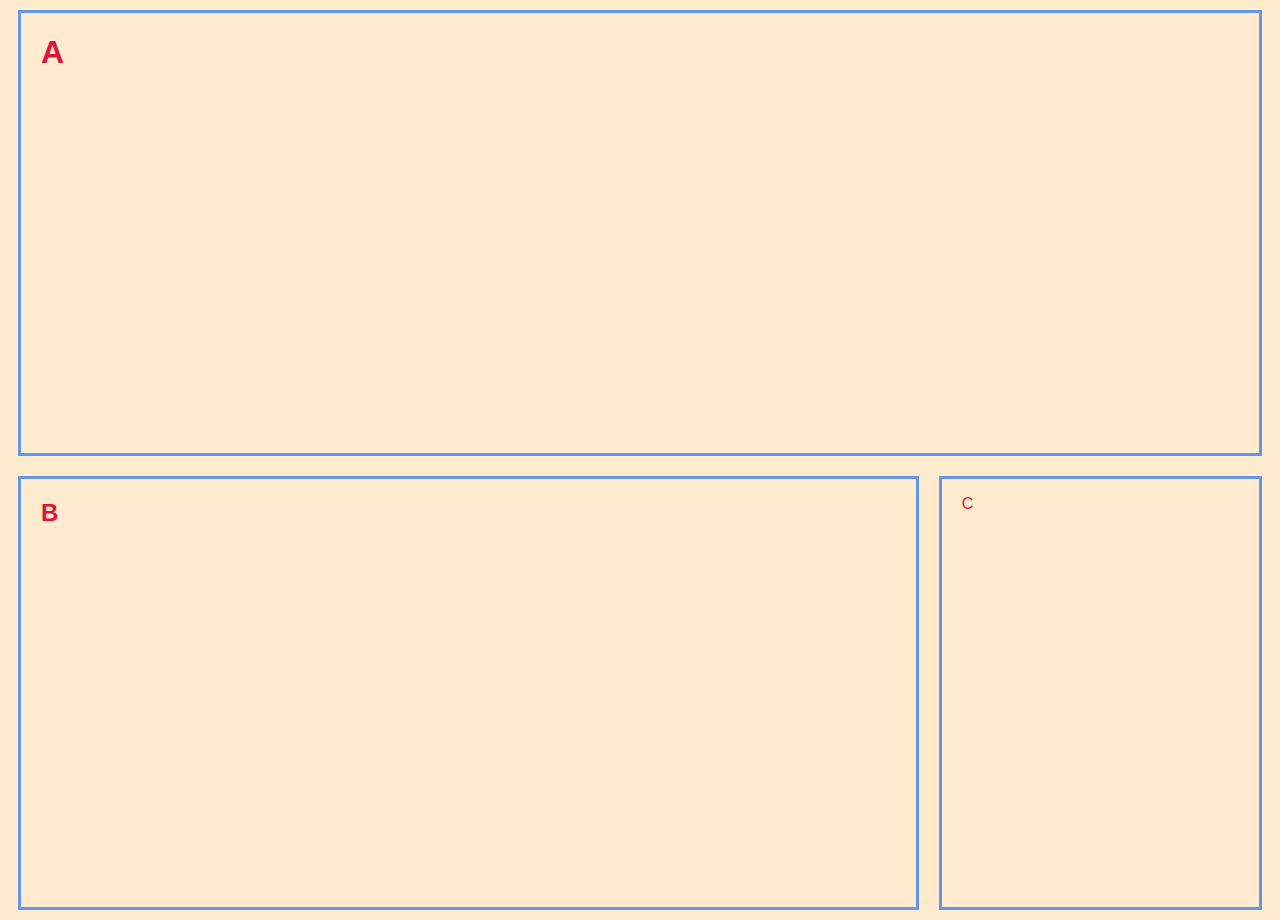
<file: medial-queries1/index.html>
<!DOCTYPE html>
<html lang="en" dir="ltr">
  <head>
    <meta charset="utf-8">
    <title>Media Queries 1</title>
    <link rel="stylesheet" href="main.css">
  </head>
  <body>
    <div class="container">
      <div class="a"><h1>A</h1></div>
      <div class="b"><h2>B</h2></div>
      <div class="c"><p>C</p></div>
    </div>
  </body>
</html>
</file>
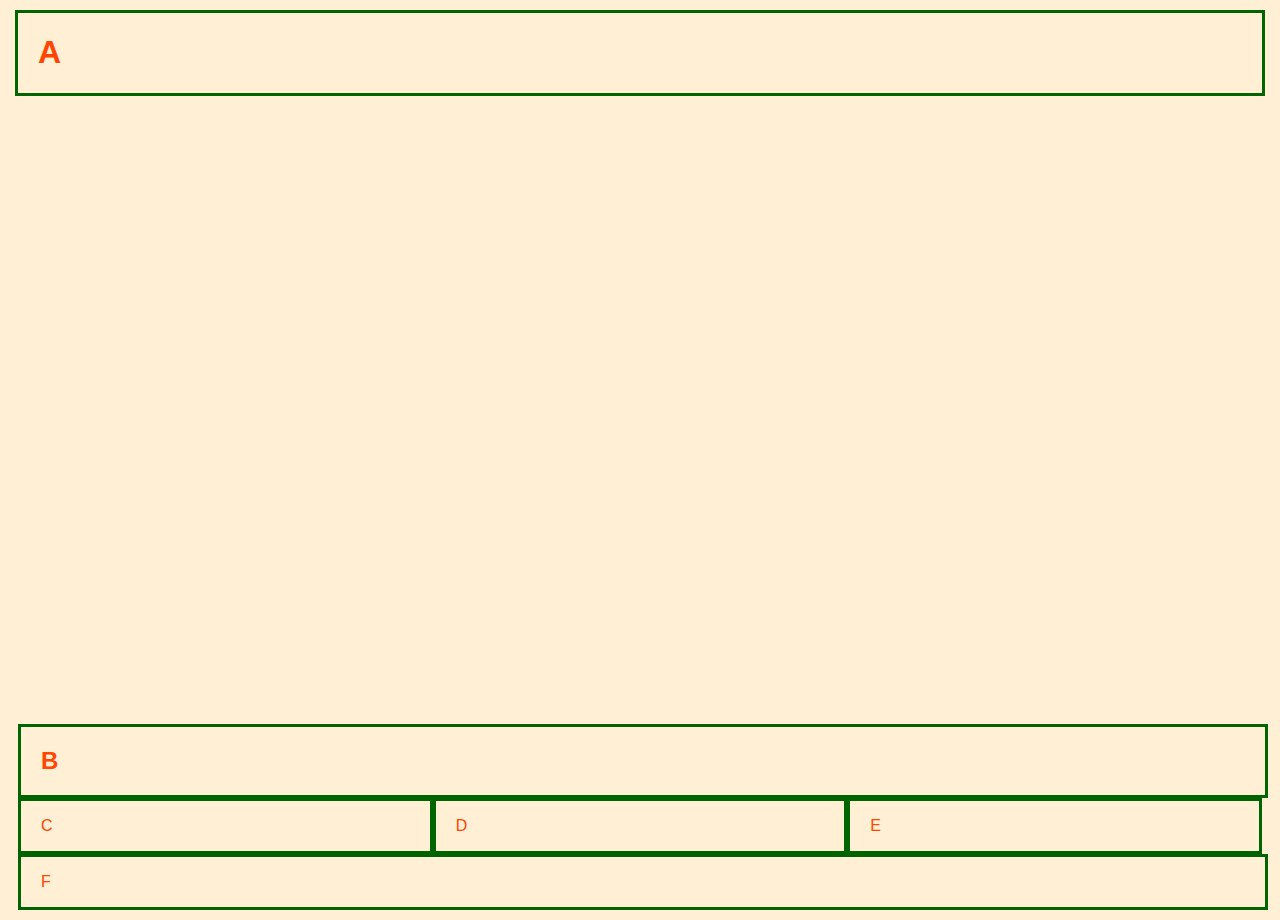
<file: medial-queries2/index.html>
<!DOCTYPE html>
<html lang="en" dir="ltr">
  <head>
    <meta charset="utf-8">
    <title>Media Queries 2</title>
    <link rel="stylesheet" href="main.css">
  </head>
  <body>
    <div class="container">
      <div class="a"><h1>A</h1></div>
        <div class="bf">
          <div class="b"><h2>B</h2></div>
            <div class="ce">
              <div class="c"><p>C</p></div>
              <div class="d"><p>D</p></div>
              <div class="e"><p>E</p></div>
            </div>
            <div class="f"><p>F</p></div>
        </div>
      </div>
    </div>
  </body>
</html>
</file>
<file: medial-queries1/main.css>
body {
  background: blanchedalmond;
}

h1,h2,p {
  color: crimson;
  font-family:'Lucida Sans', 'Lucida Sans Regular', 'Lucida Grande', 'Lucida Sans Unicode', Geneva, Verdana, sans-serif;
  padding-left: 20px;
}

.container {
  display: flex;
  flex-flow: column wrap;
  justify-content: space-between;
  min-height: 100vh;
  gap: 20px;
  margin: 10px;
}

.container > * {
  border: solid 3px cornflowerblue;
}

.a {
  flex-grow: 2;
  width: 100%;
}

.b {
  flex-grow: 6;
  width: auto;
}

.c {
  flex-grow: 2;
  width: auto;
}

@media (min-width: 600px) {
  .container {
    display: flex;
    flex-flow: row wrap;
  }
}
</file>
<file: medial-queries2/main.css>
body {
  background: papayawhip;
}

h1,h2,p {
  color: orangered;
  font-family:'Lucida Sans', 'Lucida Sans Regular', 'Lucida Grande', 'Lucida Sans Unicode', Geneva, Verdana, sans-serif;
  padding-left: 20px;
}

.container {
  display: flex;
  flex-flow: column nowrap;
  justify-content: space-between;
  align-items: center;
  min-height: 100vh;
  margin: 10px;
}

.a,.b,.f {
  display: flex;
  border: solid 3px darkgreen;
  width: 100%;
}

.c,.d,.e {
  display: flex;
  border: solid 3px darkgreen;
  width: 33%;
}

.bf {
  display: flex;
  flex-flow: column nowrap;
  justify-content: space-between;
  width: 100%;
}

.ce {
  display: flex;
  flex-flow: row nowrap;
  justify-content: space-between;
  width: 100%;

/* @media (min-width: 600px) {
  .container {
    display: flex;
    flex-flow: row wrap;
  }
} */
</file>
